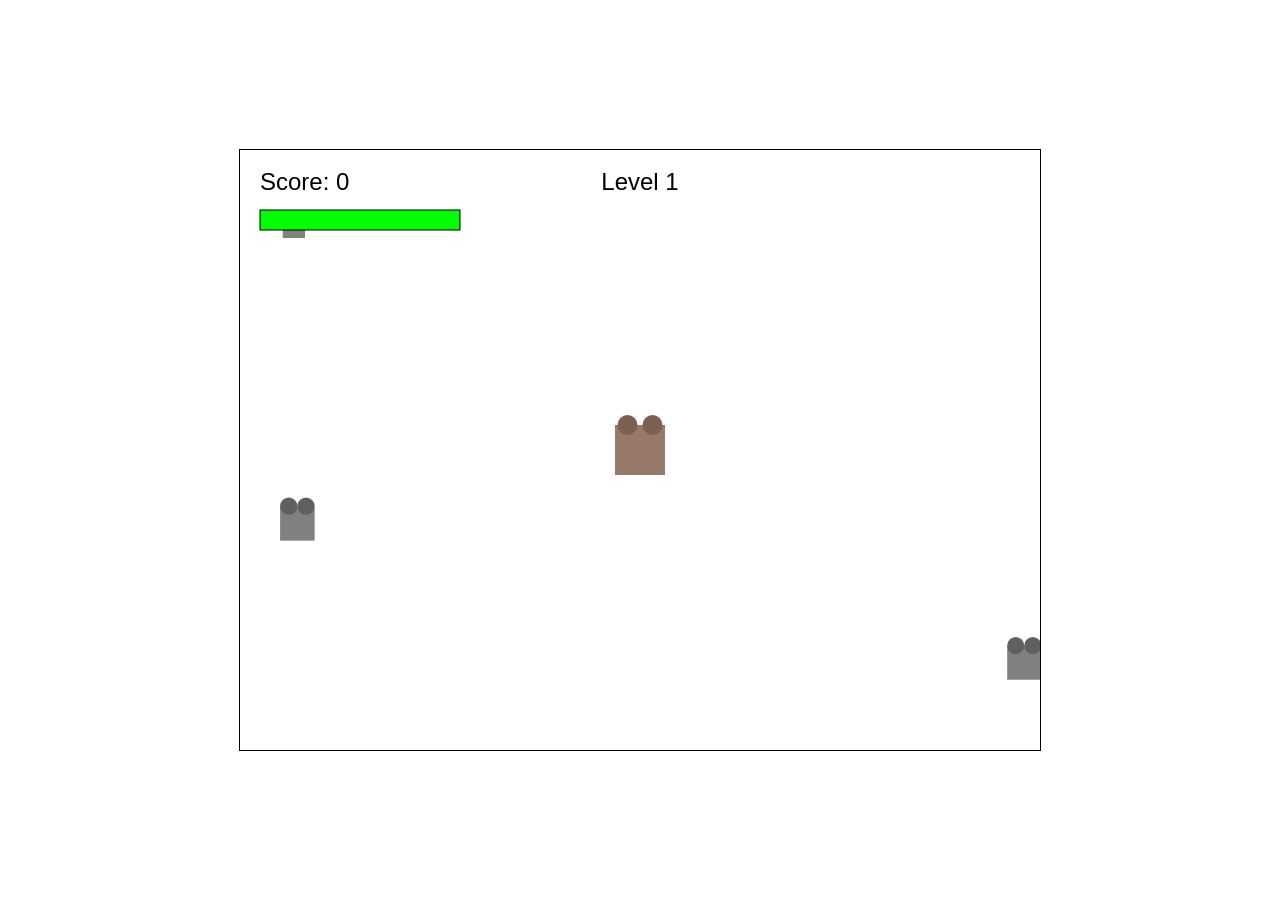
<file: public/home.html>
<!DOCTYPE html>
<html lang="en">
<head>
    <meta charset="UTF-8">
    <meta name="viewport" content="width=device-width, initial-scale=1.0">
    <title>Action Survival Game</title>
    <link rel="stylesheet" href="css/style.css">
</head>
<body>
    <canvas id="gameCanvas"></canvas>
    <script src="js/game.js"></script>
</body>
</html>
</file>
<file: public/css/style.css>
body {
    margin: 0;
    overflow: hidden;
    background-color: #fff;
    display: flex;
    justify-content: center;
    align-items: center;
    height: 100vh;
}

canvas {
    border: 1px solid #000;
}
</file>
